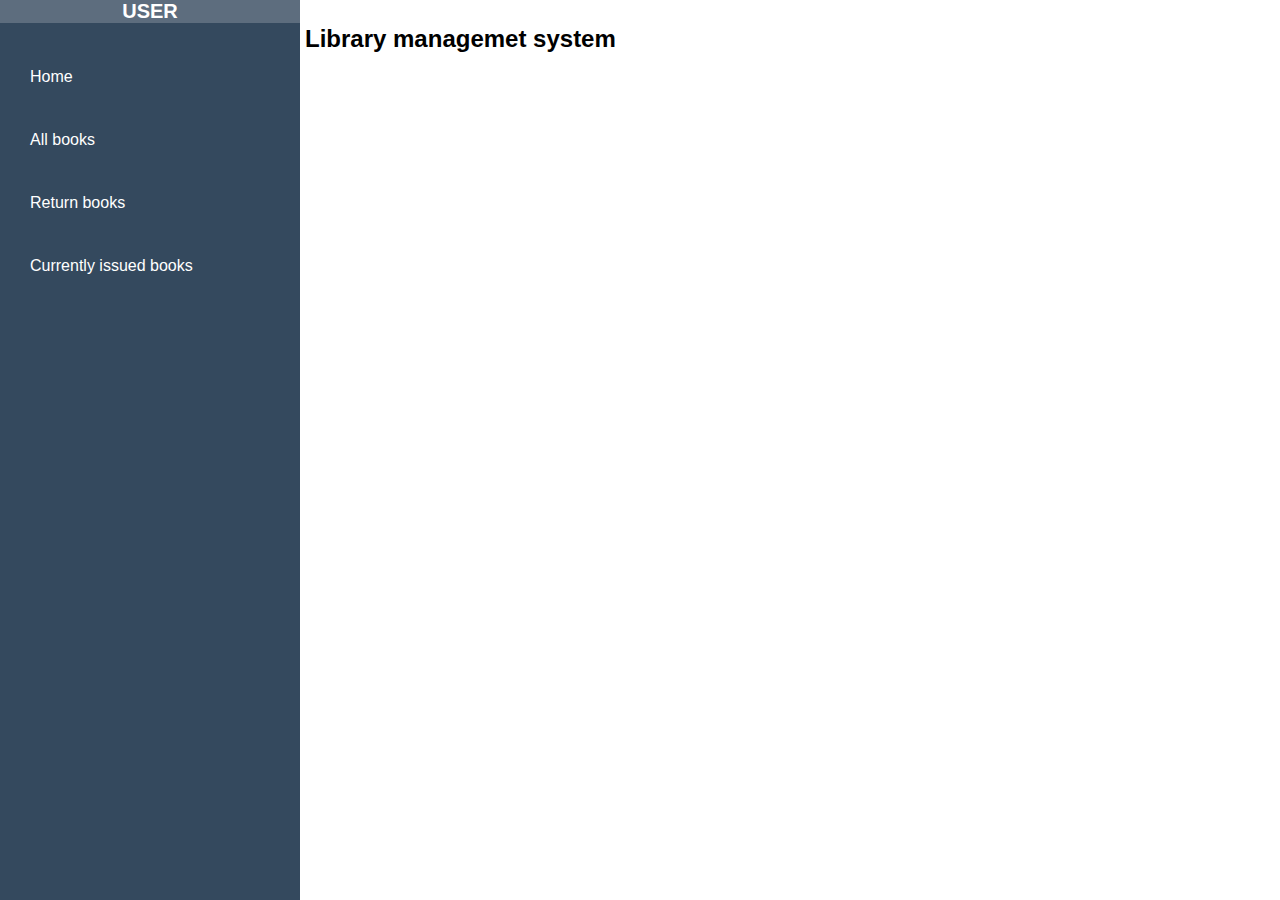
<file: inner.html>
<!DOCTYPE html>
<html>
<head>
	<meta charset="utf-8">
	<meta name="viewport" content="width=device-width, initial-scale=1">
	<title>innerhome</title>
	<link rel="stylesheet" href="innerstyle.css">
</head>
<body>
	<div class="sidebar" name="left">
		<h2>user</h2>
			<ul class="nav">
				<li>
					<a href="#">
						<span>Home</span>
					</a>
				</li>

				<li>
					<a href="addbook.php" target="right">
						<span>All books</span>
					</a>
				</li>

				<li>
					<a href="#">
						<span>Return books</span>
					</a>
				</li>


				<li>
					<a href="#">
						<span>Currently issued books</span>
					</a>
				</li>
			</ul>

	</div>

	<div class="main" name="right">
		<h2>Library managemet system</h2>
	</div>	



</body>
</html>
</file>
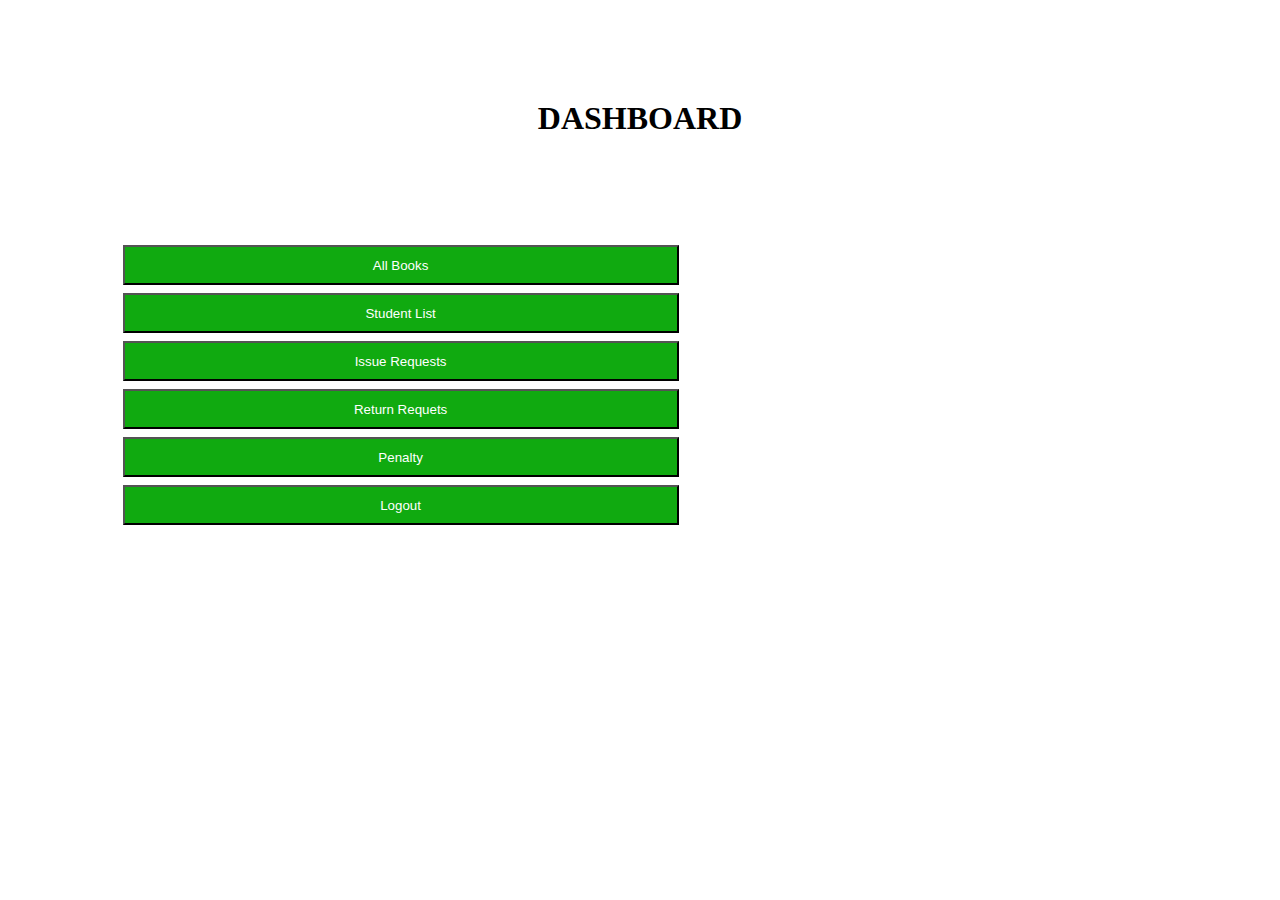
<file: leftframe.html>
<html>
<head>
<title>frames</title>
</head>

<style>
    .innerdiv{
        text-align: center;
        margin: 100px;

    }
    .greenbtn{
        background-color: rgba(16, 170, 16);
        color: white;
        width: 95%;
        height: 40px;
        margin-top: 8px;
    }
    .leftinnerdiv{
        float: left;
        width: 55%;
    }

   </style>
<body>
    



 
<div class="container">
<div class="innerdiv">
<div class="innerdiv"><h1>DASHBOARD</h1></div>
<div class="leftinnerdiv">

 <a href="login.php" target="right"><button class="greenbtn">All Books</button> </a>
 <button class="greenbtn">Student List</button> 
 <button class="greenbtn">Issue Requests</button>   
 <button class="greenbtn">Return Requets</button>
 <button class="greenbtn">Penalty</button> 
 <a href="index.html"><button class="greenbtn">Logout</button></a>        


</div>
</div>
</div>  
<script>
    function openpart(portion){
        var i;
        var x = document.getElementByClassName("portion");
        for(i=0; i<x.length; i++){
            x[i].style.display="none";
        }
        document.getElementById(portion).style.display="block";
    }
</script>
</body>     

</html>
</file>
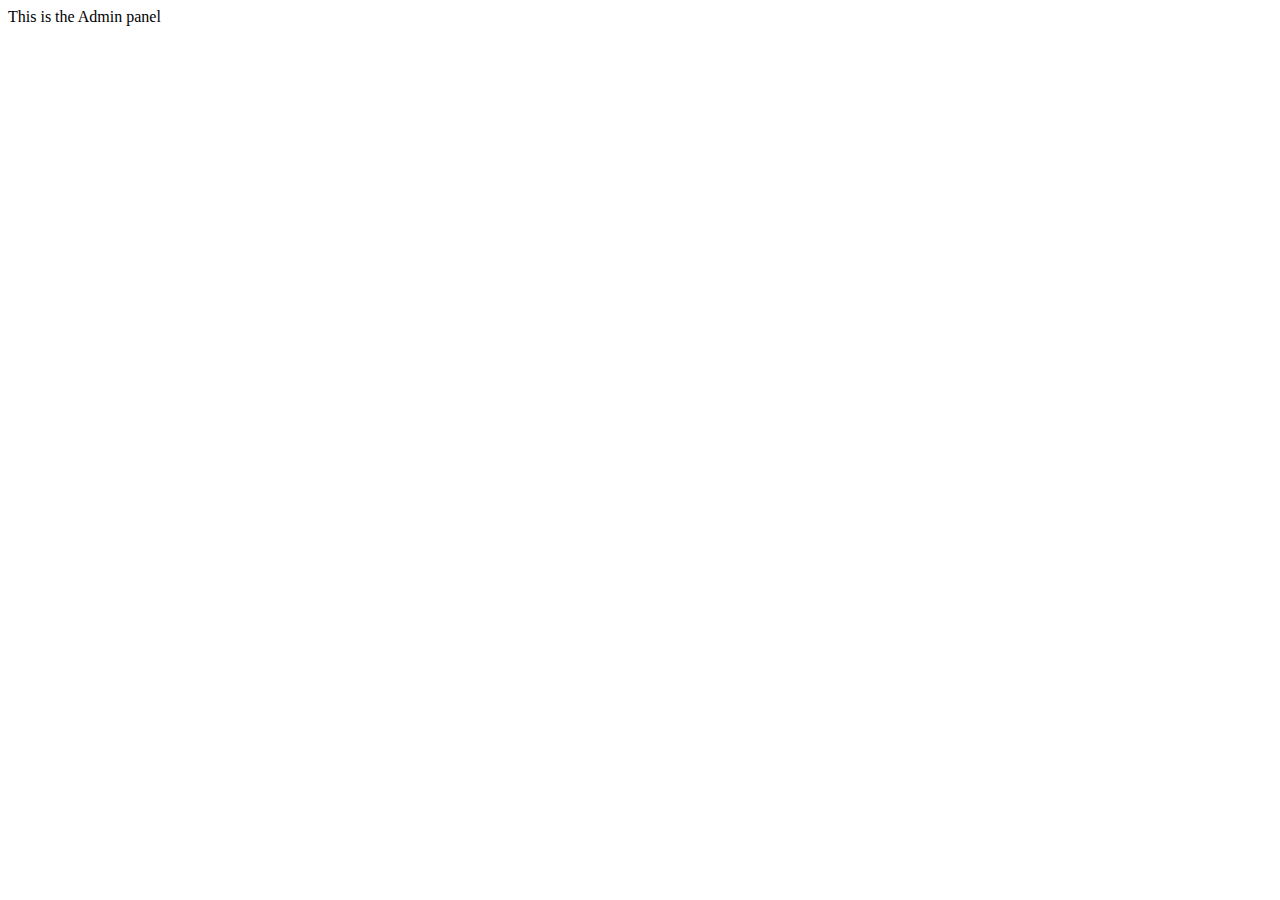
<file: rightframe.html>
<!DOCTYPE html>
<html>
<head>
	<meta charset="utf-8">
	<meta name="viewport" content="width=device-width, initial-scale=1">
	<title></title>
</head>
<body>
This is the Admin panel
</body>
</html>
</file>
<file: innerstyle.css>
*{
  margin: 0;
  padding: 0;
  text-decoration: none;
}

body{
  box-sizing: border-box;
  font-family: 'segoe UI', Tahoma, Geneva, Verdana, sans-serif;

}
.sidebar{
  position: fixed;
  background: #34495E ;
  width: 300px;
  height: 100%;
  top:0;
  left:0;
  z-index: 1;
}
.sidebar h2{
  text-align: center;
  font-size: 20px;
  text-transform: uppercase;
  color: #ffffff;
  background: #5D6D7E  ;
  padding:20 px;
  font-weight: bold;
}

.sidebar ul li{
  margin: 45px 0;
}
.sidebar ul li a{
  color: #ffffff;
  padding: 0 30px;

}
.sidebar ul li a:hover{
  color: #000000;
  margin-left: 20px;
  transition: 0.4s;
}

.main{
  margin-left: 300px;
  padding: 5px;
}

.main h2{
  margin-top: 20px;
}
</file>
